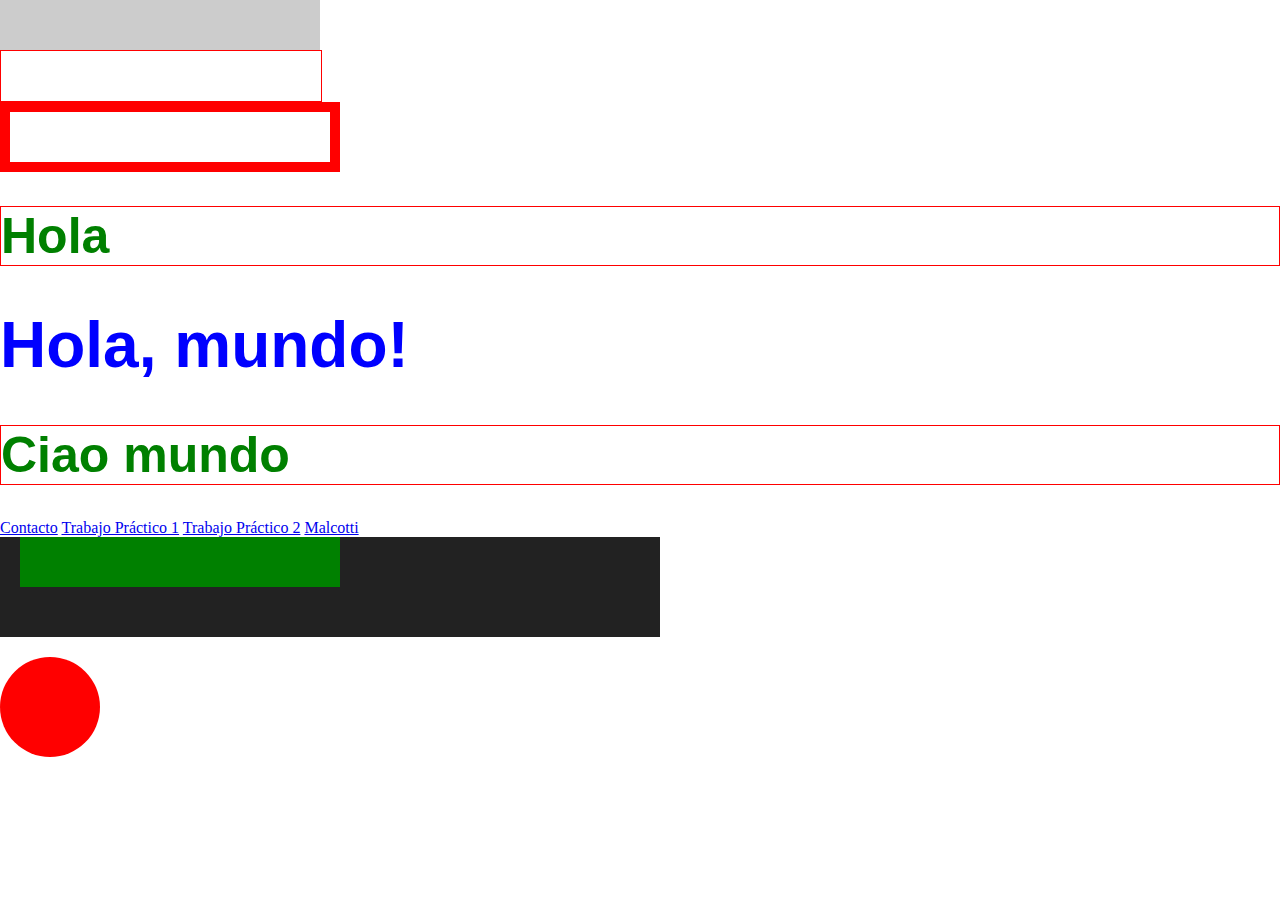
<file: index.htm>
<!DOCTYPE html>
<html lang="en">
<head>
    <meta charset="UTF-8">
    <meta name="viewport" content="width=device-width, initial-scale=1.0">
    <title>Document</title>
    <link rel="stylesheet" href="estilos.css">
</head>
<body>
    <div id="caja4">
    </div>
    <div id="caja5"></div>
    <div id="caja6"></div>
    <h1 class="borde">Hola</h1>
    <h1 id="titulo_x" class="titulos_azules">Hola, mundo!</h1>
    <h1 class="borde">Ciao mundo</h1>
    <a href="contacto.htm">Contacto</a>
    <a href="tp_01.php">Trabajo Práctico 1</a>
    <a href="tp_02.php">Trabajo Práctico 2</a>
    <a href="http://malcotti.com" target="_blank">Malcotti</a>
    <div id="caja2">
        <div id="caja"></div>
    </div>
    <div id="caja3"></div>
</body>
</html>
</file>
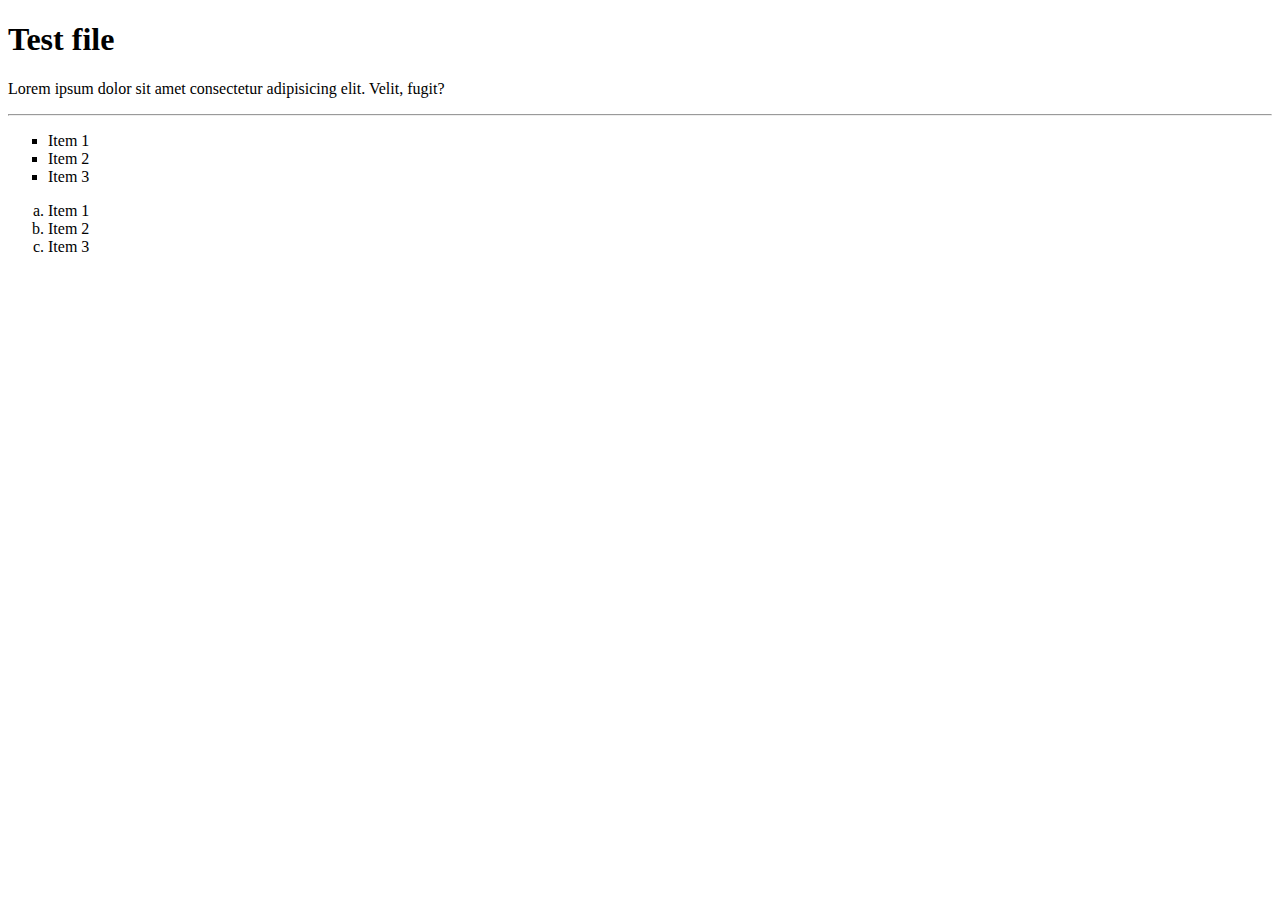
<file: test.htm>
<!DOCTYPE html>
<html lang="en">
<head>
    <meta charset="UTF-8">
    <meta name="viewport" content="width=device-width, initial-scale=1.0">
    <title>Test</title>
</head>
<body>
    <h1>Test file</h1>
    <p>Lorem ipsum dolor sit amet consectetur adipisicing elit. Velit, fugit?</p>
    <hr>
    <ul type="square">
        <li>Item 1</li>
        <li>Item 2</li>
        <li>Item 3</li>
    </ul>
    <ol type="a">
        <li>Item 1</li>
        <li>Item 2</li>
        <li>Item 3</li>
    </ol>
</body>
</html>
</file>
<file: estilos.css>
body{
    margin: 0;
    padding: 0;
}
h1{
    color: #008000;
    font-size: 50px;
    font-family: Arial, Helvetica, sans-serif;
}
#titulo_x{
    font-size: 4rem;
}
.titulos_azules{
    color: #0000ff;
}
.borde{
    border: 1px solid #ff0000;
}
#caja{
    width: 50%;
    height: 50px;
    background-color: #008000;
}
#caja2{
    width: 50%;
    height: 100px;
    background: #222222;
    padding-left: 20px;
}
#caja3{
    width: 100px;
    height: 100px;
    background: #ff0000;
    border-radius: 50%;
    margin-top: 20px;
}
#caja4{
    width: 25%;
    height: 50px;
    background-color: #cccccc;
}
#caja5{
    width: 25%;
    height: 50px;
    border: 1px solid #ff0000;
}
#caja6{
    width: 25%;
    height: 50px;
    border: 10px solid #ff0000;
}
</file>
